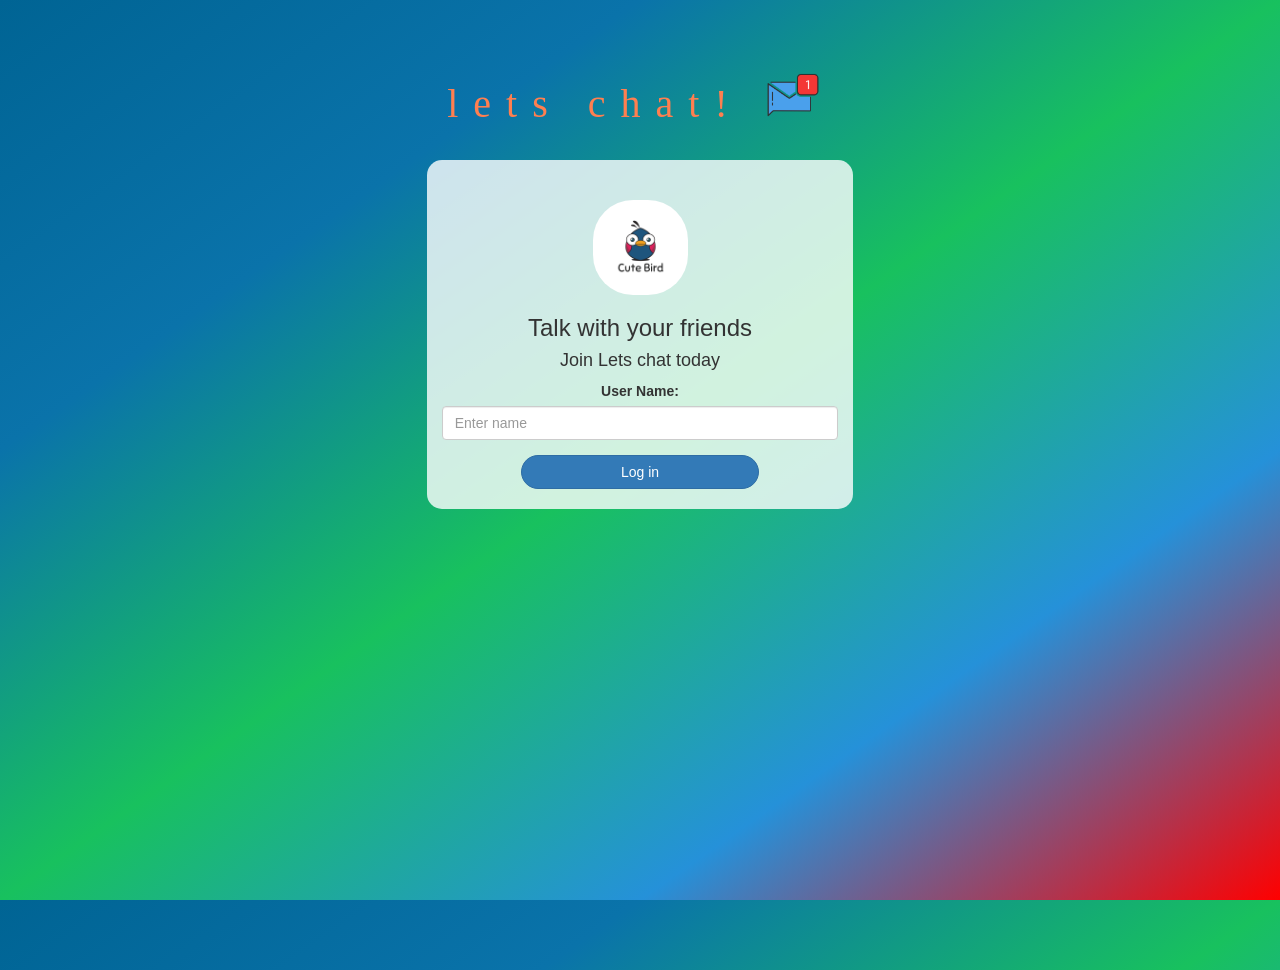
<file: index.html>
<!DOCTYPE html>
<html>
<head>
	<title>Lets chat!</title>
<link href="https://fonts.googleapis.com/css?family=Yeon+Sung&display=swap" rel="stylesheet"><meta name="viewport" content="width=device-width, initial-scale=1">

<link rel="stylesheet" href="https://maxcdn.bootstrapcdn.com/bootstrap/3.4.0/css/bootstrap.min.css">
<script src="https://ajax.googleapis.com/ajax/libs/jquery/3.4.1/jquery.min.js"></script>
<script src="https://maxcdn.bootstrapcdn.com/bootstrap/3.4.0/js/bootstrap.min.js"></script>

<link rel="stylesheet" type="text/css" href="style.css">
<script src="kwitter.js"></script>
</head>
<body>
<center>
	<h1 class="header">	
		lets chat!	<sup>
	<img src="m2.png">
	</sup>
</h1>
	<div class="col-lg-4 col-md-6 col-sm-6 col-xs-11 login_div">
	<img src="logo.png" class="logo">
		<h3 >Talk with your friends</h3>
		<h4 >Join Lets chat today</h4>
		<div class="form-group">
		  <label >User Name:</label>
		  <input type="text" id="user_name" class="form-control" placeholder="Enter name">

		</div>
		<button id="login_button" class="btn btn-primary" onclick="add_user()">Log in</button>
		<br><br>
	</div>
</center>
</body>
</html>
</file>
<file: style.css>
html, body
{
  height: 100%;
  margin: 0;
}

body
{
background-image: linear-gradient(to left top, red, #2591d9, #18c15e, #0a73aa, #006494);
}

.header
{
	color: coral;font-family: 'Comic';font-size: 40px;letter-spacing: 15px;margin-top: 70px;
}
.header img
{
	width: 80px;margin-left: -15px;
}

.login_div
{
	background: rgba(255,255,255,0.8);float: none;border-radius: 15px;
}

.logo
{
	width: 95px;margin-top: 40px;border-radius: 40px;
}

#login_button
{
	width: 60%;border-radius: 20px;
}

.room_name
{
	cursor: pointer;
	font-size: 20px;
}


#logout
{
	font-size: 20px; float: right;
}


#output
{
	padding: 30px; width:80%;background: rgba(255,255,255,0.8);border-radius: 15px;
}

.input_div_room_page
{
	width: 80%;
}

.input_div label
{
	color: red;font-size: 20px;
}


.input_div_message_page
{
	position: fixed;bottom: 0px;width: 100%;background: rgba(255,255,255,0.8);
}
.input_div_message_page label
{
	color: lightcoral;
}
.input_div_message_page #msg
{
	width: 80%;
}
.input_div_message_page button
{
	margin-top: 15px;
	width: 50%; 
}
.color_white
{
	color: white
}

.user_tick
{
	width:20px;
}
.message_h4
{
	padding-left:5px;color:grey;
}
</file>
